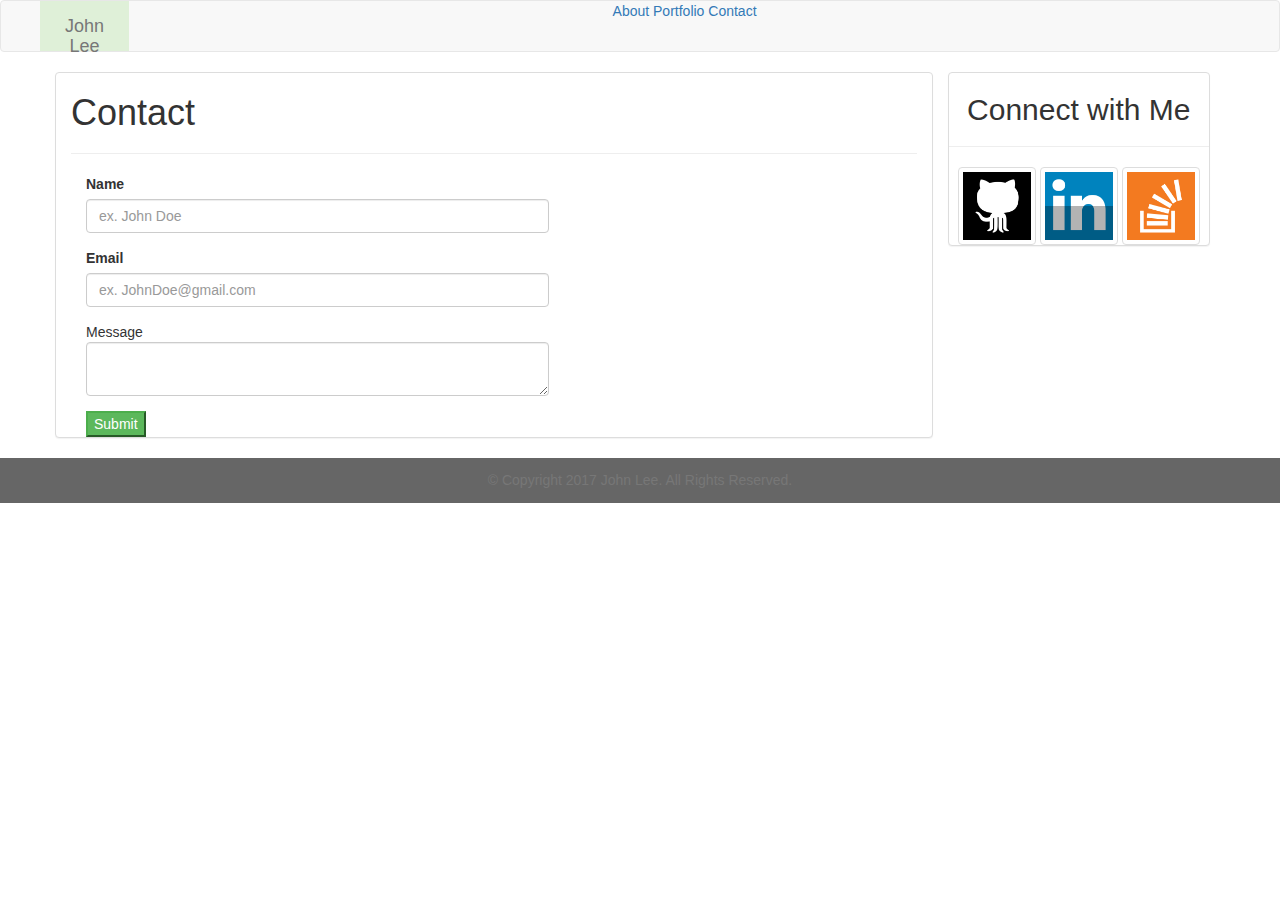
<file: bootstrapcontact.html>
<!DOCTYPE html>
<html>
<head>
	<title>BootStrap</title>
	<link rel="stylesheet" href="https://maxcdn.bootstrapcdn.com/bootstrap/3.3.7/css/bootstrap.min.css" integrity="sha384-BVYiiSIFeK1dGmJRAkycuHAHRg32OmUcww7on3RYdg4Va+PmSTsz/K68vbdEjh4u" crossorigin="anonymous">
  <link href="https://fonts.googleapis.com/css?family=Roboto" rel="stylesheet">

</head>
<body>

<nav class="navbar navbar-default">
  <div class="container">
      <div class="row">
    <div class="navbar-header">
      <a class="col-xs-12 navbar-brand bg-success text-center" href="bootstrapindex.html">John Lee</a>
    </div>
      <ul class="nav navbar-default text-center">
        <a href="bootstrapindex.html">About</a>
        <a href="bootstrapportfolio.html">Portfolio</a>
        <a href="bootstrapcontact.html">Contact</a>
      </ul>
    </div>
    </div>
</nav>

<div class="container">

	<div class="row">
		  <div class="col-md-9 panel panel-default">
        <div class="td.success">
        <h1>Contact</h1>
        </div>
          <hr>
          <div class="col-lg-7">
            <form>
            <div class="form-group">
              <label for="name">Name</label>
              <input class="form-control" type="text" id="name" placeholder="ex. John Doe">
            </div>
            <div class="form-group">
              <label for="email">Email</label>
              <input class="form-control" type="text" id="email" placeholder="ex. JohnDoe@gmail.com">
            </div>
            <div class="form-group"
              <label for="message">Message</label>
              <textarea class="form-control" type="text" id="Message"></textarea>
            </div>
            <input type="submit" value="Submit" class="btn-success">
            </form>
          </div>
		  </div>
    <div class="col-md-3">  
  		<div class="panel panel-default text-center">
        <h2>Connect with Me</h2>
        <hr>
            <img src="assets/images/github.png" class="img-thumbnail" alt="Responsive image" width="30%">
            <img src="assets/images/linkedin.png" class="img-thumbnail" alt="Responsive image" width="30%">
            <img src="assets/images/overflow.png" class="img-thumbnail" alt="Responsive image" width="30%">
      </div>
    </div>  
  </div>
</div>
<footer style="height:45px; background-color:#666666; color:#777777; text-align: center; width: 100%; padding:5px;">
  <h5>&copy; Copyright 2017 John Lee. All Rights Reserved.</h5>
  
</footer>
</body>
</html>
</file>
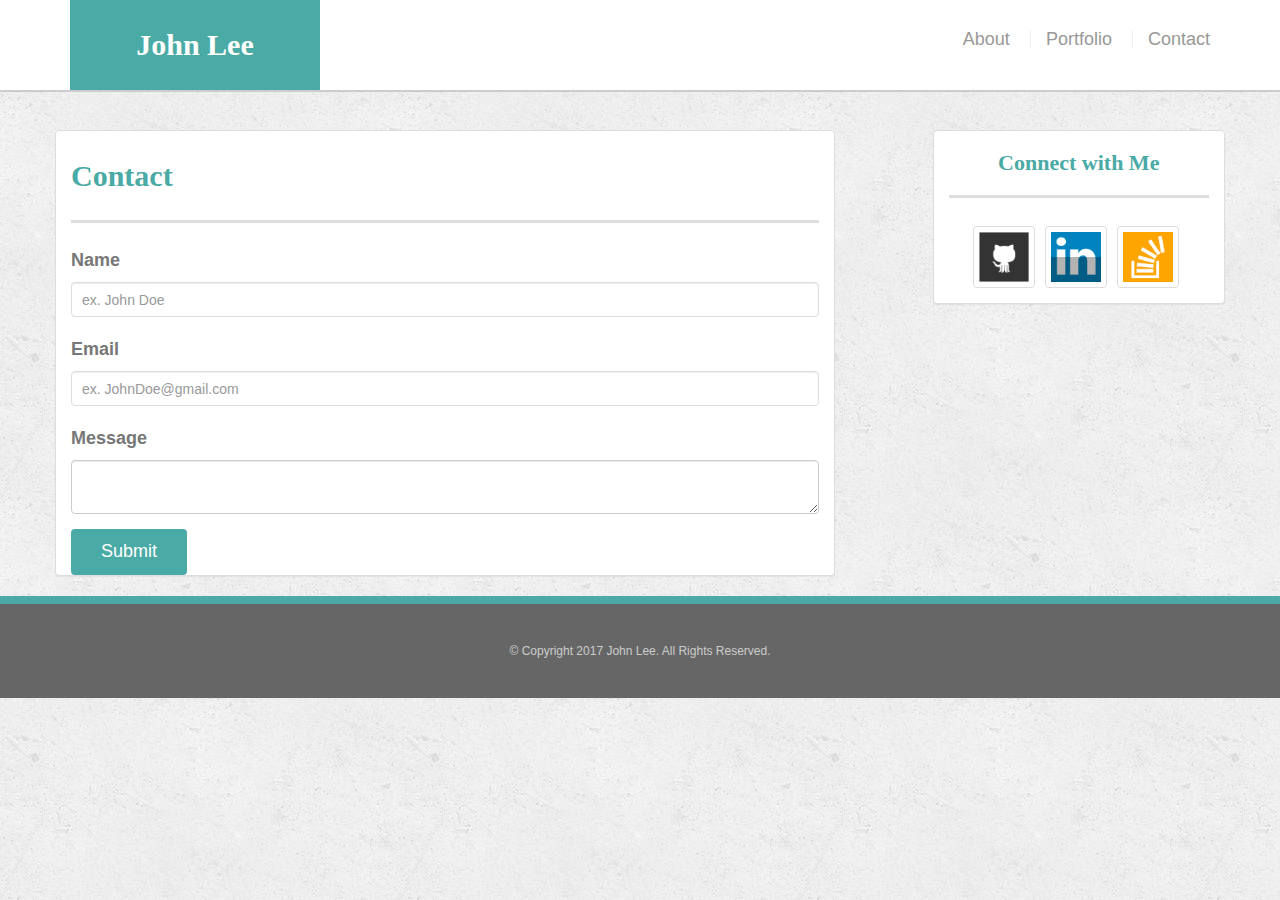
<file: contact.html>
<!DOCTYPE html>
<html lang="en-us">

<head>
	<meta charset="utf-8">
	<title>Contact</title>

	<link rel="stylesheet" href="https://maxcdn.bootstrapcdn.com/bootstrap/3.3.7/css/bootstrap.min.css" integrity="sha384-BVYiiSIFeK1dGmJRAkycuHAHRg32OmUcww7on3RYdg4Va+PmSTsz/K68vbdEjh4u" crossorigin="anonymous">
	<link rel="stylesheet" type="text/css" href="assets/css/style.css">
</head>

<body>

	<header id="masthead">
		<div class="container">
			<a href="index.html" id="logo">John Lee</a>
			<nav class="nav navbar-nav navbar-right navbar-header">	
		    <a href="index.html"">About</a>
			<a href="portfolio.html">Portfolio</a>
			<a href="contact.html">Contact</a>
			</nav> 
		</div>		
	</header>

<div id="main-container" class="container">
<div class="row">
	<section class="col-md-8 panel panel-default" id="main">

		<h1>Contact</h1>

			<form id="contact-form">
					<div class="form-group">
						<label for="name">Name</label>
						<input class="form-control" type="text" id="name" placeholder="ex. John Doe" required="required">
					</div>
					<div class="form-group">
						<label for="email">Email</label>
						<input class="form-control" type="text" id="email" placeholder="ex. JohnDoe@gmail.com" required="required"> 
					</div>
					<div class="form-group">
						<label for="message">Message</label>
						<textarea class="form-control" id="Message" name="message" required="required"></textarea>
					</div>
				<input type="submit" class="btn">
			</form>
	</section>
	<div class="col-md-1"></div>
			<section class="col-md-3 panel panel-default text-center">
				<div id="connect">
				<h2>Connect with Me</h2>

					<a href="#"><img src="assets/images/github-128.png" class="img-thumbnail" id="social" alt="GitHub" width="30%" /></a>
					<a href="#"><img src="assets/images/linkedin.png" class="img-thumbnail" id="social" alt="Linkedin" width="30%"></a>
					<a href="#"><img src="assets/images/stackoverflow-128.png" class="img-thumbnail" id="social" alt="Stack Overflow" width="30%"></a>
				</div>
			</section>
		</div>	
	</div>

<footer>
	<div class="container">
	&copy; Copyright 2017 John Lee. All Rights Reserved.
	</div>
</footer>
</body>

</html>
</file>
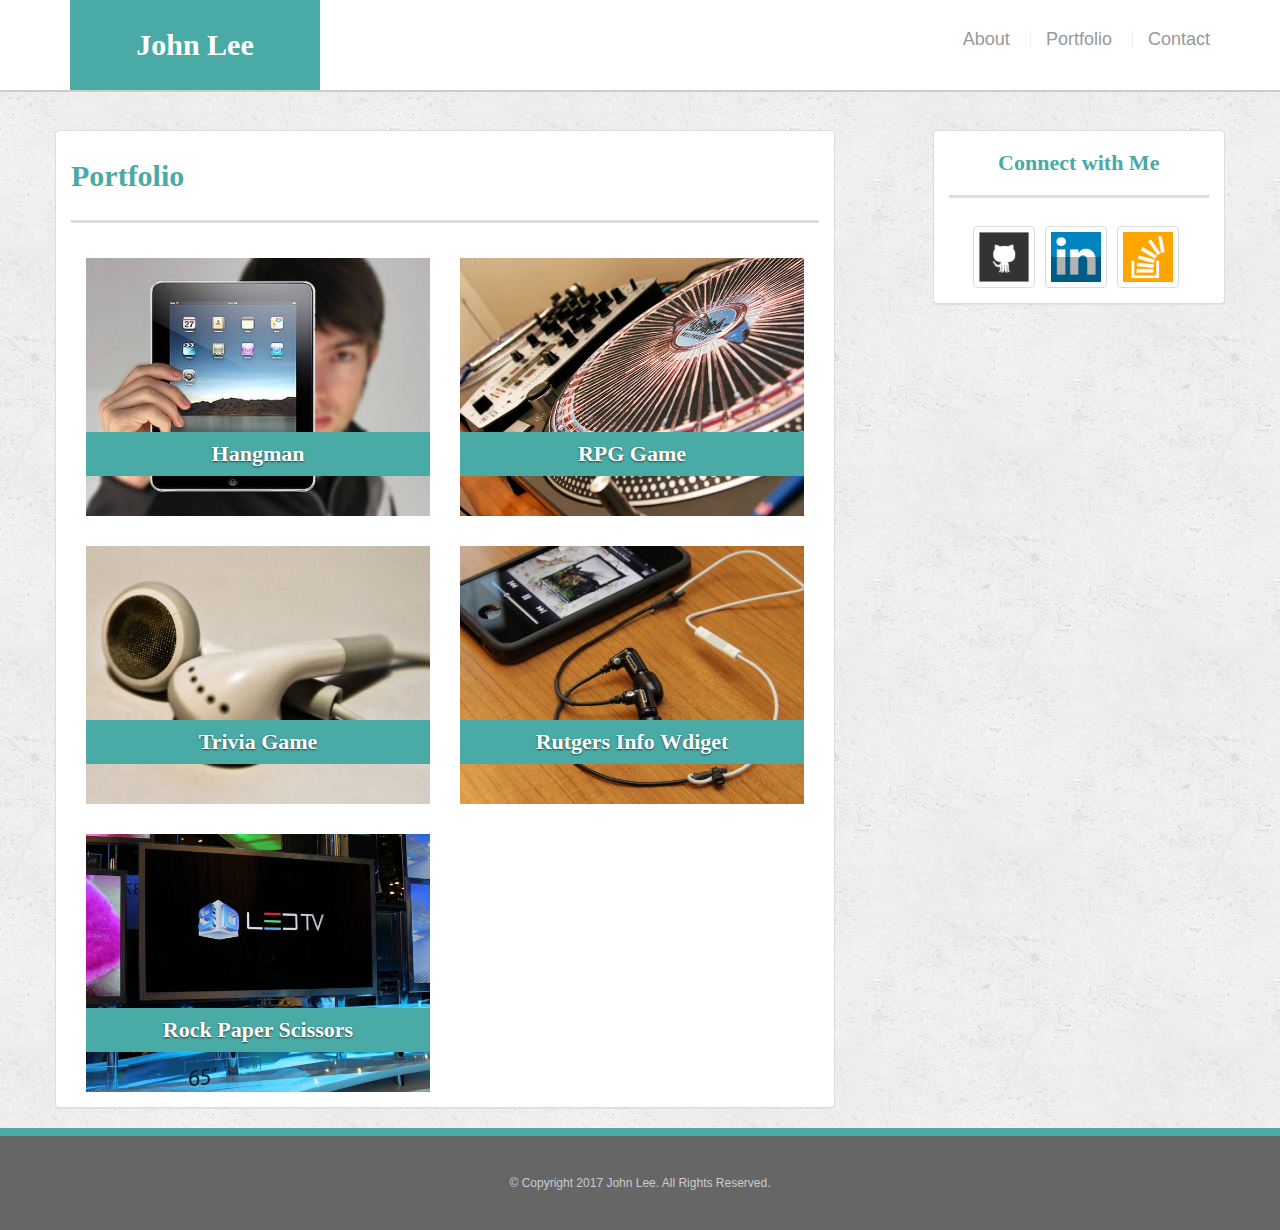
<file: portfolio.html>
<!DOCTYPE html>
<html lang="en-us">

<head>
	<meta charset="utf-8">
	<title>Portfolio | John Lee</title>

	<link rel="stylesheet" href="https://maxcdn.bootstrapcdn.com/bootstrap/3.3.7/css/bootstrap.min.css" integrity="sha384-BVYiiSIFeK1dGmJRAkycuHAHRg32OmUcww7on3RYdg4Va+PmSTsz/K68vbdEjh4u" crossorigin="anonymous">
	<link rel="stylesheet" type="text/css" href="assets/css/style.css">
</head> 

<body>

	<header id="masthead">
		<div class="container">
			<a href="index.html" id="logo">John Lee</a>
			<nav class="nav navbar-nav navbar-right navbar-header">	
		    <a href="index.html"">About</a>
			<a href="portfolio.html">Portfolio</a>
			<a href="contact.html">Contact</a>
			</nav> 
		</div>		
	</header>

	<div id="main-container" class="container">
		<div class="row">
		<section class="col-md-8 panel panel-default">
			<h1>Portfolio</h1>
				<div class="col-md-6 panel-body">
					<img src="assets/images/technics-q-c-640-480-1.jpg" alt="Hangman" class="img-responsive">
				<div class="carousel-caption">
					<h3>Hangman</h3>
				</div>
				</div>
				<div class="col-md-6 panel-body">
					<img src="assets/images/technics-q-c-640-480-2.jpg" alt="RPG Game" class="img-responsive">
				<div class="carousel-caption">
					<h3>RPG Game</h3>
				</div>
				</div>
				<div class="col-md-6 panel-body">
					<img src="assets/images/technics-q-c-640-480-5.jpg" alt="Trivia Game" class="img-responsive">
				<div class="carousel-caption">
					<h3>Trivia Game</h3>
				</div>
				</div>
				<div class="col-md-6 panel-body">
					<img src="assets/images/technics-q-c-640-480-7.jpg" alt="Rugers Info Widget" class="img-responsive">
				<div class="carousel-caption">
					<h3>Rutgers Info Wdiget</h3>
				</div>
				</div>
				<div class="col-md-6 panel-body">
					<img src="assets/images/technics-q-c-640-480-9.jpg" alt="Rock Paper Scissors" class="img-responsive">
				<div class="carousel-caption">
					<h3>Rock Paper Scissors</h3>
				</div>
				</div>
		</section>	
		<div class="col-md-1"> </div>
			<section class="col-md-3 panel panel-default text-center">
				<div id="connect">
				<h2>Connect with Me</h2>

					<a href="#"><img src="assets/images/github-128.png" class="img-thumbnail" id="social" alt="GitHub" width="30%" /></a>
					<a href="#"><img src="assets/images/linkedin.png" class="img-thumbnail" id="social" alt="Linkedin" width="30%"></a>
					<a href="#"><img src="assets/images/stackoverflow-128.png" class="img-thumbnail" id="social" alt="Stack Overflow" width="30%"></a>
				</div>
			</section>
		</div>
	</div>	

<footer>
	<div class="container">
	&copy; Copyright 2017 John Lee. All Rights Reserved.
	</div>
</footer>
</body>

</html>
</file>
<file: assets/css/style.css>
body {
  font-family: Arial, "Helvetica Neue", Helvetica, sans-serif;
  font-size: 18px;
  line-height: 34px;
  color: #777;
  background: url("../images/concrete_seamless.png");
}
/** {
  box-sizing: border-box;
}*/
/* general */
/*.container {
  width: 100%;
  max-width: 960px;
  margin: 0 auto;
  clear: both;
}*/

h1,
h2,
h3,
p {
  margin-bottom: 20px;
}
p:last-child {
  margin-bottom: 0;
}
h1,
h2,
h3 {
  font-family: Georgia, Times, "Times New Roman", serif;
  font-weight: 700;
  color: #4aaaa5;
}
h1 {
  padding-bottom: 20px;
  font-size: 30px;
  line-height: 49px;
  border-bottom: 3px solid #ddd;
}
h2,
h3 {
  font-size: 22px;
}
h2 {
    border-bottom: 3px solid #ddd;
    padding-bottom: 20px;
}
/* header */
#masthead {
  position: fixed;
  z-index: 99;
  width: 100%;
  margin: 0 0 30px;
  overflow: auto;
  color: #fff;
  background: #fff;
  border-bottom: 2px solid #ccc;
}
#logo {
  float: left;
  width: 250px;
  height: 90px;
  font-family: Georgia, Times, "Times New Roman", serif;
  font-size: 30px;
  font-weight: 700;
  line-height: 90px;
  color: #fff;
  text-align: center;
  text-decoration: none;
  background: #4aaaa5;
}
nav {
  float: right;
  margin-top: 25px;
}
nav a {
  display: inline-block;
  padding-left: 15px;
  margin-left: 15px;
  margin-top: 30px;
  line-height: 18px;
  color: #999;
  text-decoration: none;
  border-left: 1px solid #efefef;
}
nav a:first-child {
  border-left: 0 none;
}
/* footer */
footer {
  padding: 30px 0;
  clear: both;
  font-size: 12px;
  color: #fff;
  color: #ccc;
  text-align: center;
  background: #666;
  border-top: 8px solid #4aaaa5;
}
/* sidebar */

/*.sidebar {
  float: right;
  width: 100%;
  max-width: 270px;
  padding: 30px;
  margin-bottom: 20px;
  background: #fff;
  border: 1px solid #ddd;
}
h3,
.sidebar h2 {
  padding-bottom: 20px;
  margin-bottom: 15px;
  line-height: 22px;
  border-bottom: 2px solid #eee;
}*/

#social {
  width: 62px;
  height: 62px;
  margin-top: 8px;
  margin-right: 5px;
  padding: 5px;
}
#connect {
  padding-bottom: 15px;
}
/*.social:last-child {
  margin-right: 0;
}*/
/* main */
#main-container {
  padding-top: 130px;
}
/*.main-section {
  float: left;
  width: 100%;
  max-width: 650px;
  padding: 30px;
  margin: 0 0 40px;
  background: #fff;
  border: 1px solid #ddd;
}*/
/* portfolio page */
/*.work {
  position: relative;
  float: left;
  width: 274px;
  margin: 20px 0 25px;
  overflow: auto;
  margin-left: 60px;
}
.work:nth-child(even) {
  margin-right: 40px;
}
.work img {
  width: 100%;
  border: 0 none;
  opacity: 0.8;
}
.work h3 {
  position: absolute;
  bottom: 20px;
  width: 100%;
  padding: 15px;
  margin-bottom: 0;
  font-weight: 300;
  line-height: 30px;
  color: #fff;
  text-align: center;
  background: #4aaaa5;
  border-bottom: 0;
}*/
/*.auth-image {
  float: left;
  width: 200px;
  height: auto;
  margin-top: 10px;
  margin-right: 25px;
}*/
/* contact page */
/*#contact-form ul {
  margin-bottom: 20px;
}
#contact-form li {
  margin-bottom: 10px;
}
label,
input[type=text],
input[type=email],
textarea {
  display: block;
  width: 100%;
}*/
input[type=text],
input[type=email],
textarea {
  height: 35px;
  padding: 0 10px;
  font-size: 14px;
  border: 1px solid #ddd;
}
textarea {
  height: 200px;
}
input[type=submit] {
  padding: 10px 30px;
  font-size: 18px;
  color: #fff;
  cursor: pointer;
  background: #4aaaa5;
  border: 0 none;
}
h3 {
  color: #fff;
  text-align: center;
  background: #4aaaa5;
  border-bottom: 0;
  padding:10px;
  margin-left: 0px;
  margin-bottom: 5px;
}
.carousel-caption {
  left: 4%;
  right: 4%;
}
@media screen and (max-width: 640px) {
    #logo {
    float: left;
    width: 100%;
    margin:0px;
}
  nav {
    float: left;
    margin-top: 10px;
    margin-bottom: 10px;
  }
  nav a {
    margin-left: 100px;
  }
}
/*
   * Teal color (used for headings and backgrounds): `#4aaaa5`
   * Main header background color: `#ffffff`
   * Main header border color: `#cccccc`
   * Footer background color: `#666666`
   * Main content background color: `#ffffff`
   * Main content border color: `#dddddd`
   * For heading fonts use `font-family: 'Georgia', Times, Times New Roman, serif;`.
   * For all other fonts use `'Arial', 'Helvetica Neue', Helvetica, sans-serif;`.*/
</file>
